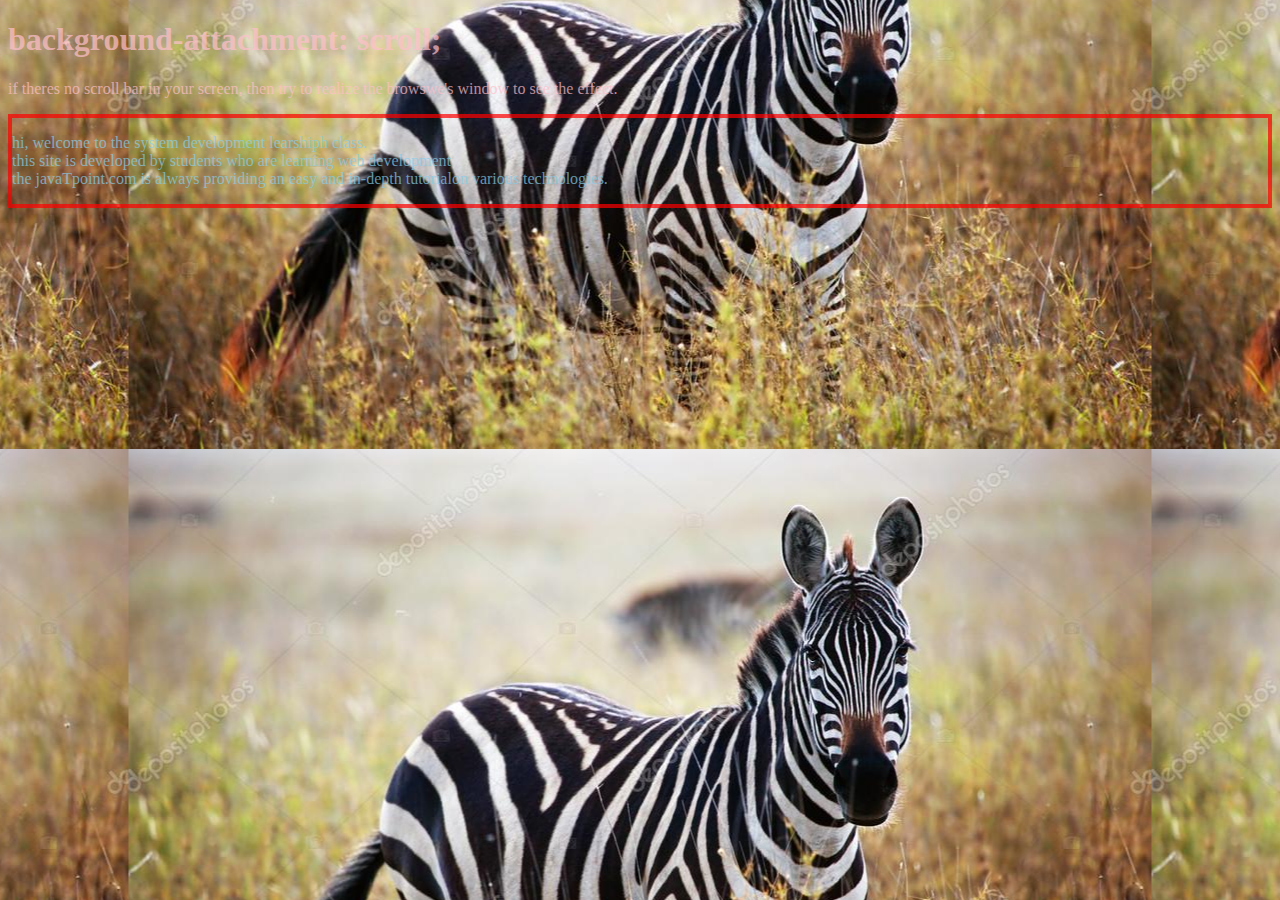
<file: html and css PROJECT/bg/bg-img.html>
<!DOCTYPE html>

<html>
<head>

<title>background-attachment property</title>

<style> 
#bg1{
background-image: url("zebra.jpg");
font-size :35px:;

color: pink;
background-position:center;
background-color:green
background-repeat:no-repeat;
background-attachment:scroll;
opacity:70%
}
#bg2{
border: 4px solid red;
color: skyblue;
}
</style>
</head>

<body id=bg1>
<h1>background-attachment: scroll;</h1>
<p> if theres no scroll bar in your screen, then try to realize the browswe's window to see the effect. </p>
<div id=bg2>
<p> hi, welcome to the system development learshiph class.<br> 
this site is developed by students who are learning web development<br>
the javaTpoint.com is always providing an easy and in-depth tutorialon various technologies.</p>
</div>
</body>
</html>
</file>
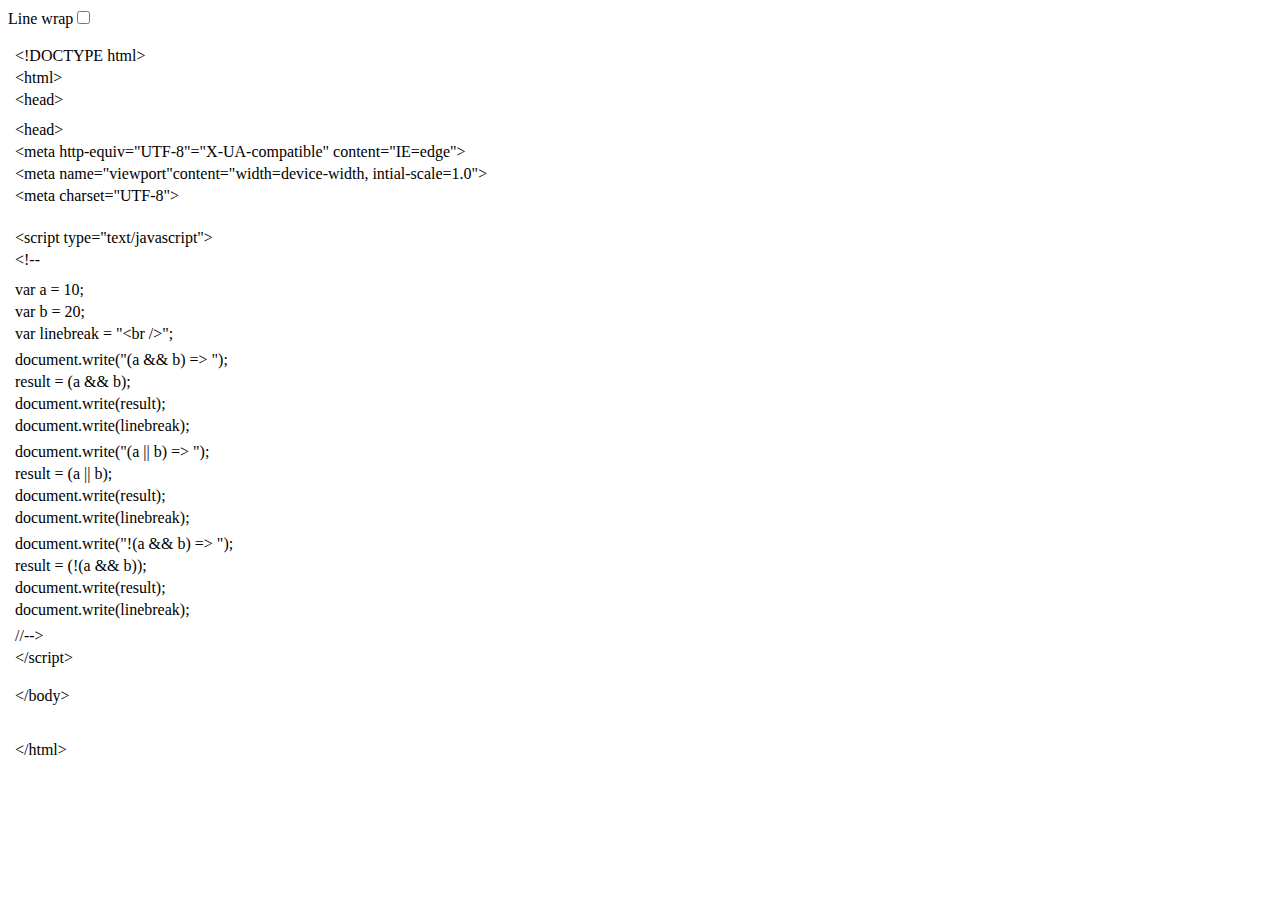
<file: html and css PROJECT/media/js2.html>
<!-- saved from url=(0089)file:///C:/Users/TRAINING2/Documents/NWAYITELO%20MAHLORI%20MODULE%203/HTML/jaiva/js2.html -->
<html><head><meta http-equiv="Content-Type" content="text/html; charset=UTF-8"><meta name="color-scheme" content="light dark"></head><body><div class="line-gutter-backdrop"></div><form autocomplete="off"><label class="line-wrap-control">Line wrap<input type="checkbox" aria-label="Line wrap"></label></form><table><tbody><tr><td class="line-number" value="1"></td><td class="line-content"><span class="html-doctype">&lt;!DOCTYPE html&gt;</span></td></tr><tr><td class="line-number" value="2"></td><td class="line-content"><span class="html-tag">&lt;html&gt;</span></td></tr><tr><td class="line-number" value="3"></td><td class="line-content">  <span class="html-tag">&lt;head&gt;</span></td></tr><tr><td class="line-number" value="4"></td><td class="line-content">     </td></tr><tr><td class="line-number" value="5"></td><td class="line-content"></td></tr><tr><td class="line-number" value="6"></td><td class="line-content"><span class="html-tag">&lt;head&gt;</span> </td></tr><tr><td class="line-number" value="7"></td><td class="line-content"> <span class="html-tag">&lt;meta <span class="html-attribute-name">http-equiv</span>="<span class="html-attribute-value">UTF-8</span>"<span class="html-attribute-name">="X-UA-compatible"</span> <span class="html-attribute-name">content</span>="<span class="html-attribute-value">IE=edge</span>"&gt;</span></td></tr><tr><td class="line-number" value="8"></td><td class="line-content"> <span class="html-tag">&lt;meta <span class="html-attribute-name">name</span>="<span class="html-attribute-value">viewport</span>"<span class="html-attribute-name">content</span>="<span class="html-attribute-value">width=device-width, intial-scale=1.0</span>"&gt;</span></td></tr><tr><td class="line-number" value="9"></td><td class="line-content"> <span class="html-tag">&lt;meta <span class="html-attribute-name">charset</span>="<span class="html-attribute-value">UTF-8</span>"&gt;</span></td></tr><tr><td class="line-number" value="10"></td><td class="line-content">  </td></tr><tr><td class="line-number" value="11"></td><td class="line-content">  </td></tr><tr><td class="line-number" value="12"></td><td class="line-content">  </td></tr><tr><td class="line-number" value="13"></td><td class="line-content">  </td></tr><tr><td class="line-number" value="14"></td><td class="line-content">  </td></tr><tr><td class="line-number" value="15"></td><td class="line-content"><span class="html-tag">&lt;script <span class="html-attribute-name">type</span>="<span class="html-attribute-value">text/javascript</span>"&gt;</span></td></tr><tr><td class="line-number" value="16"></td><td class="line-content">&lt;!--</td></tr><tr><td class="line-number" value="17"></td><td class="line-content"></td></tr><tr><td class="line-number" value="18"></td><td class="line-content"></td></tr><tr><td class="line-number" value="19"></td><td class="line-content">var a = 10;</td></tr><tr><td class="line-number" value="20"></td><td class="line-content">var b = 20;</td></tr><tr><td class="line-number" value="21"></td><td class="line-content">var linebreak = "&lt;br /&gt;";</td></tr><tr><td class="line-number" value="22"></td><td class="line-content"></td></tr><tr><td class="line-number" value="23"></td><td class="line-content">document.write("(a &amp;&amp; b) =&gt; ");</td></tr><tr><td class="line-number" value="24"></td><td class="line-content">result = (a &amp;&amp; b);</td></tr><tr><td class="line-number" value="25"></td><td class="line-content">document.write(result);</td></tr><tr><td class="line-number" value="26"></td><td class="line-content">document.write(linebreak);</td></tr><tr><td class="line-number" value="27"></td><td class="line-content"></td></tr><tr><td class="line-number" value="28"></td><td class="line-content">document.write("(a || b) =&gt; ");</td></tr><tr><td class="line-number" value="29"></td><td class="line-content">result = (a || b);</td></tr><tr><td class="line-number" value="30"></td><td class="line-content">document.write(result);</td></tr><tr><td class="line-number" value="31"></td><td class="line-content">document.write(linebreak);</td></tr><tr><td class="line-number" value="32"></td><td class="line-content"></td></tr><tr><td class="line-number" value="33"></td><td class="line-content">document.write("!(a &amp;&amp; b) =&gt; ");</td></tr><tr><td class="line-number" value="34"></td><td class="line-content">result = (!(a &amp;&amp; b));</td></tr><tr><td class="line-number" value="35"></td><td class="line-content">document.write(result);</td></tr><tr><td class="line-number" value="36"></td><td class="line-content">document.write(linebreak);</td></tr><tr><td class="line-number" value="37"></td><td class="line-content"></td></tr><tr><td class="line-number" value="38"></td><td class="line-content">//--&gt;</td></tr><tr><td class="line-number" value="39"></td><td class="line-content"><span class="html-tag">&lt;/script&gt;</span></td></tr><tr><td class="line-number" value="40"></td><td class="line-content"></td></tr><tr><td class="line-number" value="41"></td><td class="line-content">  </td></tr><tr><td class="line-number" value="42"></td><td class="line-content">  </td></tr><tr><td class="line-number" value="43"></td><td class="line-content">  </td></tr><tr><td class="line-number" value="44"></td><td class="line-content">  <span class="html-tag">&lt;/body&gt;</span></td></tr><tr><td class="line-number" value="45"></td><td class="line-content">  </td></tr><tr><td class="line-number" value="46"></td><td class="line-content">  </td></tr><tr><td class="line-number" value="47"></td><td class="line-content">  </td></tr><tr><td class="line-number" value="48"></td><td class="line-content">  </td></tr><tr><td class="line-number" value="49"></td><td class="line-content">  </td></tr><tr><td class="line-number" value="50"></td><td class="line-content">  </td></tr><tr><td class="line-number" value="51"></td><td class="line-content">  </td></tr><tr><td class="line-number" value="52"></td><td class="line-content">  </td></tr><tr><td class="line-number" value="53"></td><td class="line-content">  <span class="html-tag">&lt;/html&gt;</span><span class="html-end-of-file"></span></td></tr></tbody></table></body></html>
</file>
